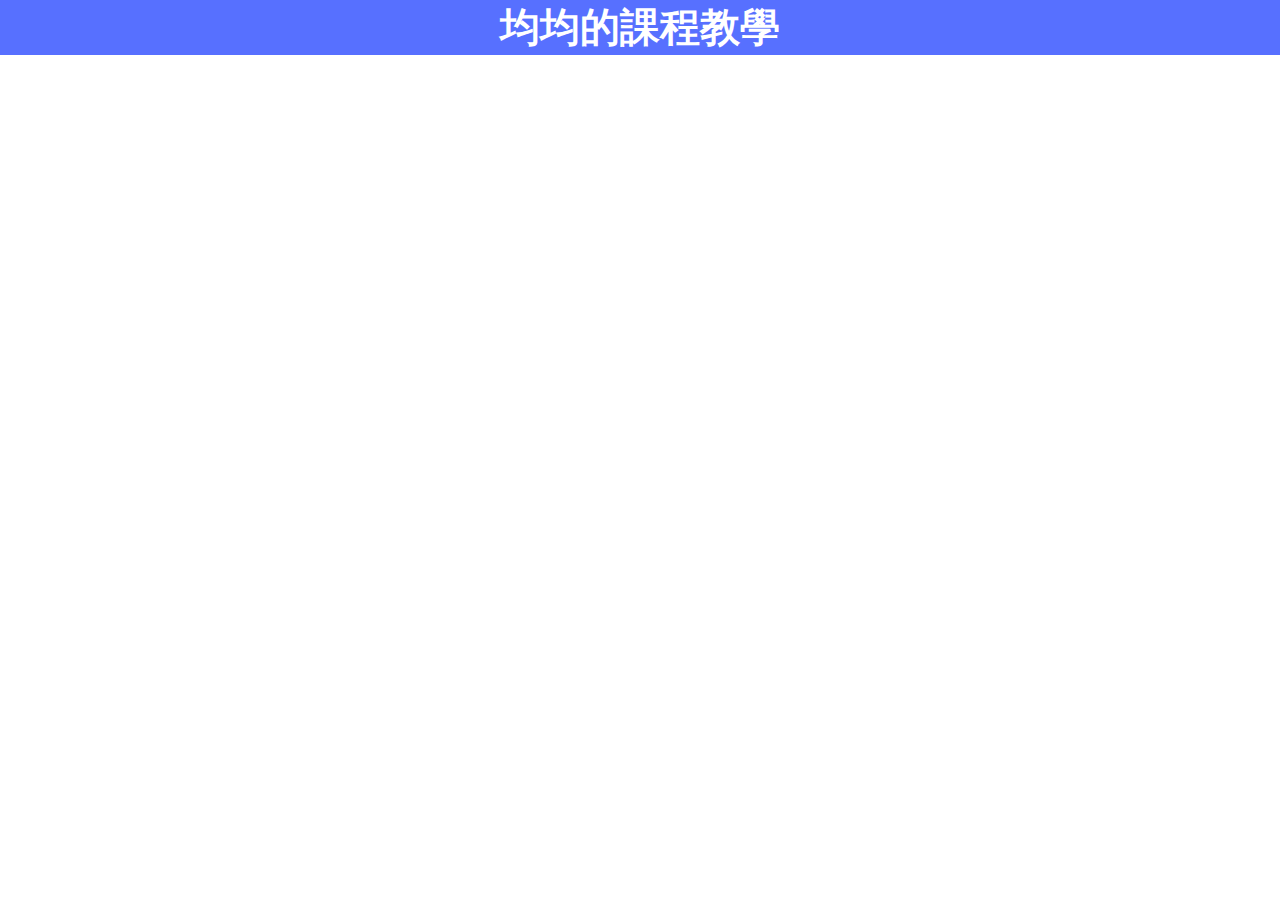
<file: index.html>
<!DOCTYPE html>
<html lang="en">
<head>
    <meta charset="UTF-8">
    <meta name="viewport" countent="width=device=width, initial-scale=1.0">
    <meta gttp-equiv="X-UA-Compatible" content="ie=edge">
    <title>均均的課程教學</title>
</head>
<body style="margin:0px">
    <div style="padding: top 30px;text-align:center;font-size:40px;font-weight:bold;color:white;background-color:rgb(87, 112, 255)">均均的課程教學</div>
</body>
</html>
</file>
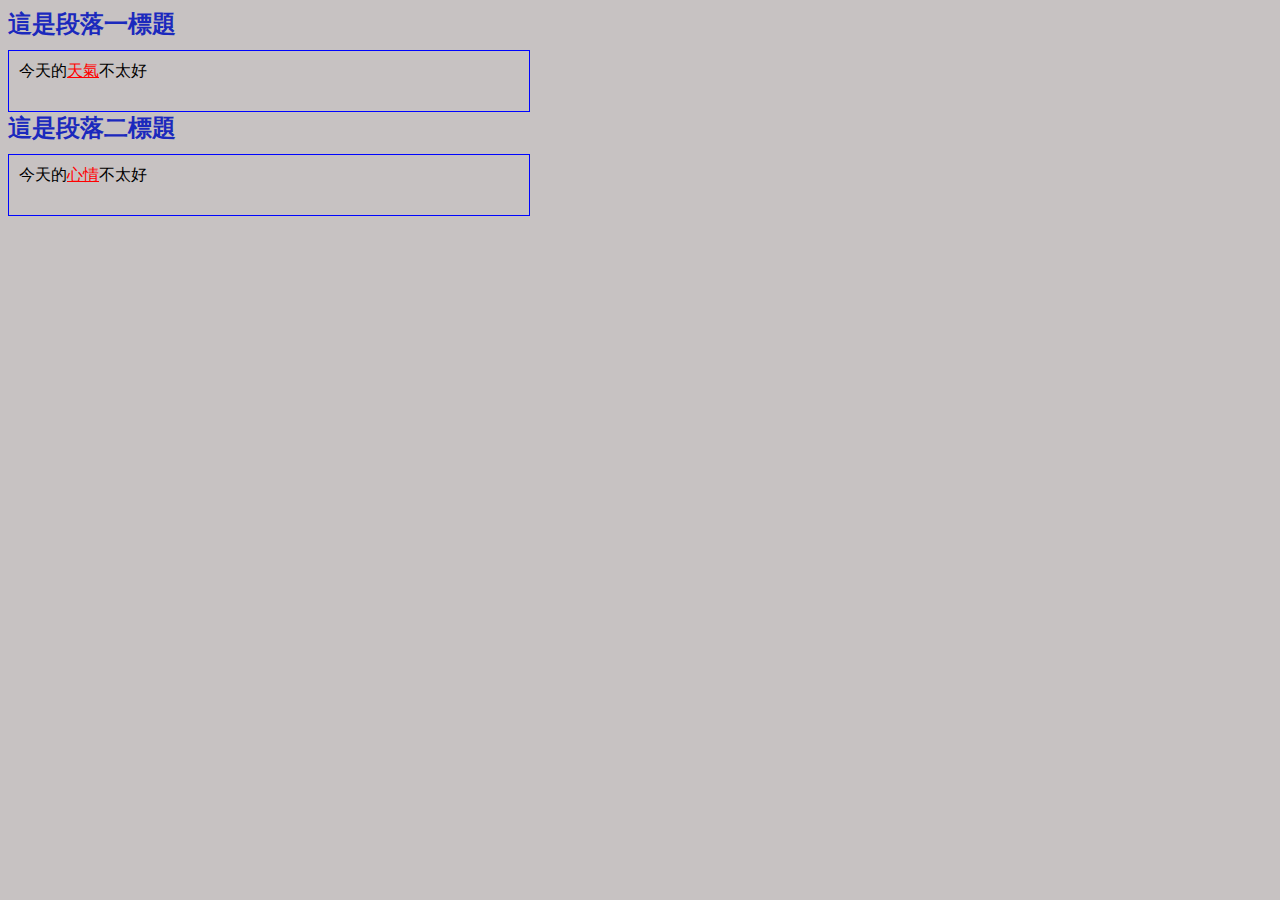
<file: css.html>
<!DOCTYPE html>
<html lang="en">
<head>
    <meta charset="UTF-8">
    <meta name="viewport" countent="width=device=width, initial-scale=1.0">
    <meta gttp-equiv="X-UA-Compatible" content="ie=edge">
    <title>CSS</title>
    <link rel="stylesheet" type="text/css" href="style.css"/>
</head>
<body class="all">

    <div class="title">這是段落一標題</div>
    <div class="content">
        今天的<span class="keyword underline">天氣</span>不太好
    </div>

    <div class="title">這是段落二標題</div>
    <div class="content">
        今天的<span class="keyword underline">心情</span>不太好
    </div>
</body>
</html>
</file>
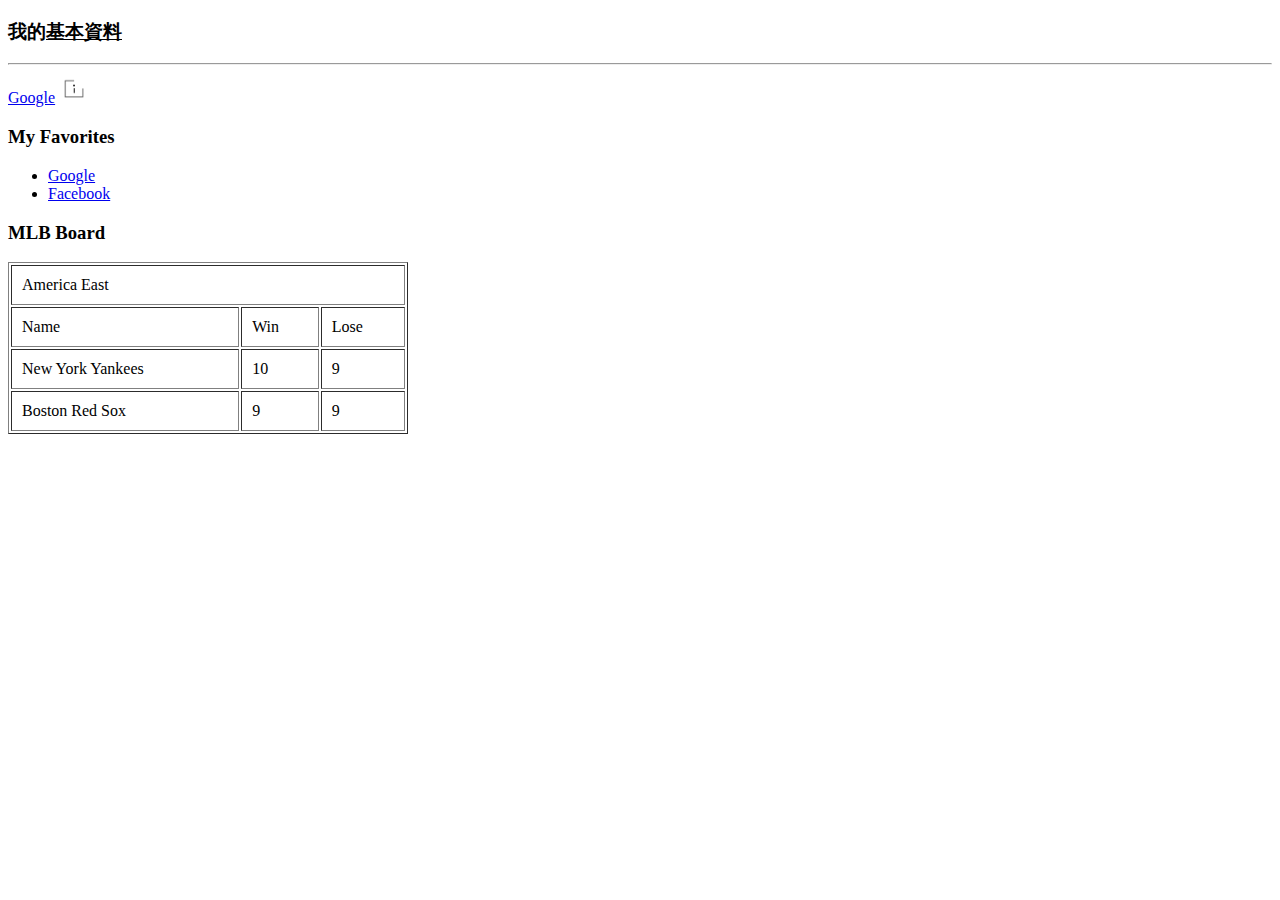
<file: home.html>
<!DOCTYPE html>
<html>
<head>
<meta charset="utf-8">
<title>My Homepage</title>
</head>
<body>
    <!--
        關於換行
            1.程式碼中的換行不重要
            2.標籤的顯示模式(display)
                2.1 行內模式 inline (不自動換行 EX: a)
                2.2 區塊模式 block (自動換行 EX: h3 hr)
            3.隨時可以用 <br/> 標籤換行(打在要換行的後面)
    -->
    <!-- 這裡是網頁的主畫面 -->
    <h3>我的<u>基本資料</u></h3>
    <hr/><!--<hr></hr>-->
    <a target="_blank" href="https://www.google.com/">Google</a>
    <img height="30" width="30" src="about.png"></img>
    <h3>My Favorites</h3>
    <ul>
        <li>
            <a href="https://www.google.com/">Google</a>
        </li>
        <li>
            <a href="https://www.facebook.com/">Facebook</a>
        </li>
    </ul>
    <h3>MLB Board</h3>
    <!-- 表格 -->
    <table border="1" width ="400" cellpadding="10">
        <tr>
            <td colspan="3"> America East</td>
        </tr>
        <tr>
            <td>Name</td>
            <td>Win</td>
            <td>Lose</td>
        </tr>
        <tr>
            <td>New York Yankees</td>
            <td>10</td>
            <td>9</td>
        </tr>
        <tr>
            <td>Boston Red Sox</td>
            <td>9</td>
            <td>9</td>
        </tr>
    </table>
</body>
</html>
</file>
<file: style.css>
/* CSS 選擇器 */
        /* 標籤名稱 選擇器 */
        body{background-color:rgb(199, 194, 194);font-family:"華康少女體","標楷體","新細明體"}
        /* ID 選擇器 */
        #del{text-decoration:line-through;}
        /* Class 選擇器 */
        .title{font-size:24px;font-weight:bold;color:rgb(27, 41, 189)}
        .content{height:40px;width:500px;margin-top:10px;border:1px solid rgb(0, 4, 255);padding:10px}
        .keyword{display:inline;color:rgb(255, 0, 0)}
        .underline{text-decoration:underline}
</file>
